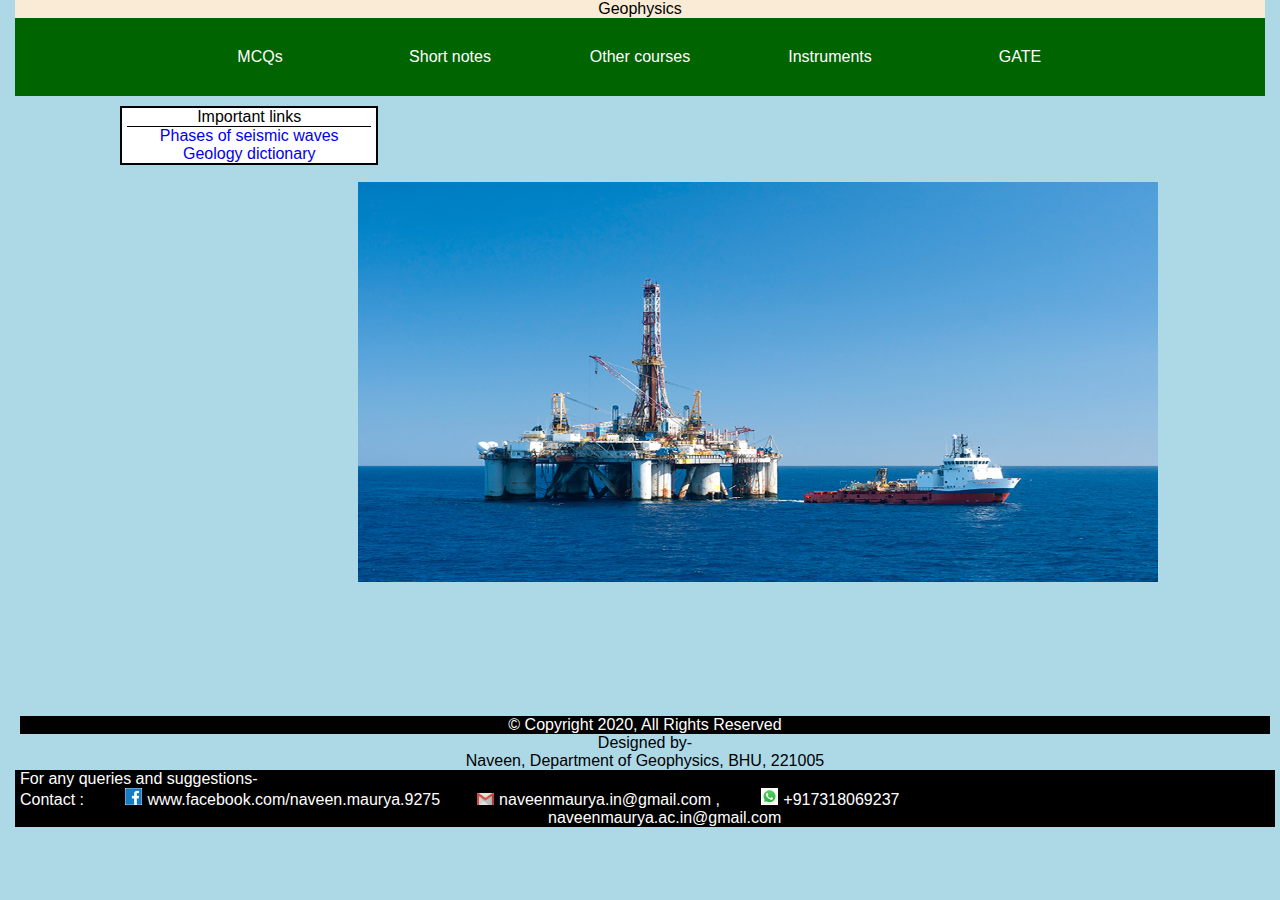
<file: index.html>
<html>
	<head>
		<title>MCQs on different Subject of Geophysics</title>
        <link rel="stylesheet" href="main.css">
		<link rel="stylesheet" href="https://stackpath.bootstrapcdn.com/font-awesome/4.7.0/css/font-awesome.min.css">
	</head>
	<body>
	<div class="topbar">
		Geophysics
	</div>
	<div class="menubar">
        <ul>
            <li><a style="cursor: pointer;">MCQs</a>
                <div class="sub-menu-1">
                    <ul>
                        <li><a href="gen_geophy/1.html" target="blank">General Geophysics</a></li>
						<li><a href="computer/1.html" target="blank">Computer programming</a></li>
						<li><a href="geohydrology/1.html" target="blank">Geohydrology</a></li>
						<li><a href="seismology/1.html" target="blank">Seismology</a></li>
						<li><a href="geodynamics/1.html" target="blank">Geodynamics</a></li>
                        <li class="hover-me"><a style="cursor: pointer;">Geology<i class="fa fa-angle-right"></i></a>
							<div class="sub-menu-2">
								<ul>
								<li><a href="geology/1.html" target="blank">General Geology</a></li>
								<li><a href="stratigraphy/1.html" target="blank">Stratigraphy</a></li>
								<li><a href="ptroleum/1.html" target="blank">Petroleum Geology</a></li>
								</ul>
							</div>
						</li>
                        <li class="hover-me"><a style="cursor: pointer;">Meteorology<i class="fa fa-angle-right"></i></a>
							<div class="sub-menu-2">
								<ul>
								<li><a href="meteorology/1.html" target="blank">General Meteorology</a></li>
								<li><a href="#" target="blank">Oceanograpghy</a></li>
								</ul>
							</div>
						</li>
						<li class="hover-me"><a style="cursor: pointer;">Exploration Methods<i class="fa fa-angle-right"></i></a>
							<div class="sub-menu-2">
								<ul>
								<li><a href="seismic/1.html" target="blank">Seismic methods</a></li>
								<li><a href="electrical/1.html" target="blank">Electrical methods</a></li>
								<li><a href="gravity/1.html" target="blank">Gravity methods</a></li>
								<li><a href="magnetic/1.html" target="blank">Magnetic methods</a></li>
								<li><a href="electro_magnetic/1.html" target="blank">Electro-Magnetic methods</a></li>
								</ul>
							</div>
						</li>
                        <li><a href="seismic_strati/1.html" target="blank">Seismic Stratigraphy</a></li>
                        <li><a href="borehole/1.html" target="blank">Borehole & Reservoir</a></li>
                        <li><a href="petroleum_geophy/1.html" target="blank">Petroleum Geophysics</a></li>
                    </ul>
                </div>
            </li>
            <li><a style="cursor: pointer;">Short notes</a>
				<div class="sub-menu-1">
					<ul>
						<li><a href="#">Geology</a></li>
						<li><a href="#">Meteorology</a></li>
						<li><a href="geohydro_note/intro.html" target="_blank">Geohydrology</a></li>
						<li><a href="#">Seismology</a></li>
						<li><a href="#">Geodynamics</a></li>
						<li><a href="#">Exploration methods</a></li>
					</ul>
				</div>
			</li>
            <li><a style="cursor: pointer;">Other courses</a>
                <div class="sub-menu-1">
                    <ul>
			             <li><a href="DLS&M/1.html" target="blank">Digital land surveying</a></li>
			             <li><a href="remote/1.html" target="blank">Remote sensing</a></li>
		            </ul>
                </div>
            </li>
			<li><a style="cursor: pointer;">Instruments</a>
				<div class="sub-menu-1">
					<ul>
						<li class="hover-me"><a style="cursor: pointer;">Gravimeters<i class="fa fa-angle-right"></i></a>
							<div class="sub-menu-2">
								<ul>
									<li><a href="#">LaCoste-Romberg</a></li>
									<li><a href="#">Worden</a></li>
								</ul>
							</div>
						</li>
						<li class="hover-me"><a style="cursor: pointer;">Seismometers<i class="fa fa-angle-right"></i></a>
							<div class="sub-menu-2">
								<ul>
									<li><a href="#">Type-1</a></li>
									<li><a href="#">Type-2</a></li>
								</ul>
							</div>
						</li>
						<li class="hover-me"><a style="cursor: pointer;">Magnetometers<i class="fa fa-angle-right"></i></a>
							<div class="sub-menu-2">
								<ul>
									<li><a href="#">Type-1</a></li>
									<li><a href="#">Type-2</a></li>
								</ul>
							</div>
						</li>
					</ul>
				</div>
			</li>
            <li><a href="#">GATE</a>
                <div class="sub-menu-1">
                   <ul >
                        <li style="width: auto;"><a href="/home/naveen/MCQs/GATE/2020.html" target="blank">2020</a></li>
                        <li style="width: auto;"><a href="/home/naveen/MCQs/GATE/2019.html" target="blank">2019</a></li>
                        <li style="width: auto;"><a href="/home/naveen/MCQs/GATE/2018.html" target="blank">2018</a></li>
                        <li style="width: auto;"><a href="/home/naveen/MCQs/GATE/2017.html" target="blank">2017</a></li>
                        <li style="width: auto;"><a href="/home/naveen/MCQs/GATE/2016.html" target="blank">2016</a></li>
                        <li style="width: auto;"><a href="/home/naveen/MCQs/GATE/2015.html" target="blank">2015</a></li>
                        <li style="width: auto;"><a href="/home/naveen/MCQs/GATE/2014.html" target="blank">2014</a></li>
                        <li style="width: auto;"><a href="/home/naveen/Downloads/GATE2013_GG.pdf" target="blank">2013</a></li>
                        <li style="width: auto;"><a href="/home/naveen/MCQs/GATE/2012.html" target="blank">2012</a></li>
                        <li style="width: auto;"><a href="/home/naveen/Downloads/GATE2011_GG.pdf" target="blank">2011</a></li>
                        <li style="width: auto;"><a href="/home/naveen/MCQs/GATE/2010.html" target="blank">2010</a></li>
                    </ul> 
                </div>
            </li>
        </ul>
        </div>
		<div class="main-body">
        <div class="left-content">
            <p style="color:black; border-bottom: 1px solid;">Important links</p>
            <p><a href="http://www.isc.ac.uk/standards/phases/">Phases of seismic waves</a></p>
            <p><a href="https://geology.com/geology-dictionary.shtml">Geology dictionary</a></p>
        </div>
		<div class="slideshow-container">
    <img src="main.jpg" style="width:800px;height: 400px;">
</div>
			</div>
		
        <div class="footer">
            <p id="copy">&copy; Copyright 2020, All Rights Reserved</p>
            <p>Designed by-</p>
            <p>Naveen, Department of Geophysics, BHU, 221005</p>
        </div>
		<div class="contact">
            <p>For any queries and suggestions-<br>Contact : &emsp;&emsp;<img src="fb.png" style="width: 17px;height: 17px;">www.facebook.com/naveen.maurya.9275&emsp;&emsp;<img src="gmail.png" style="width: 17px;height: 12px;">naveenmaurya.in@gmail.com , &emsp;&emsp;<img src="whatsapp.jpeg"style="width: 17px;height: 17px;">+917318069237<br>&emsp;&emsp;&emsp;&emsp;&emsp;&emsp;&emsp;&emsp;&emsp;&emsp;&emsp;&emsp;&emsp;&emsp;&emsp;&emsp;&emsp;&emsp;&emsp;&emsp;&emsp;&emsp;&emsp;&emsp;&emsp;&emsp;&emsp;&emsp;&emsp;&emsp;&emsp;&emsp;&emsp;naveenmaurya.ac.in@gmail.com&emsp;</p>
        </div>
	</body>	
</html>
</file>
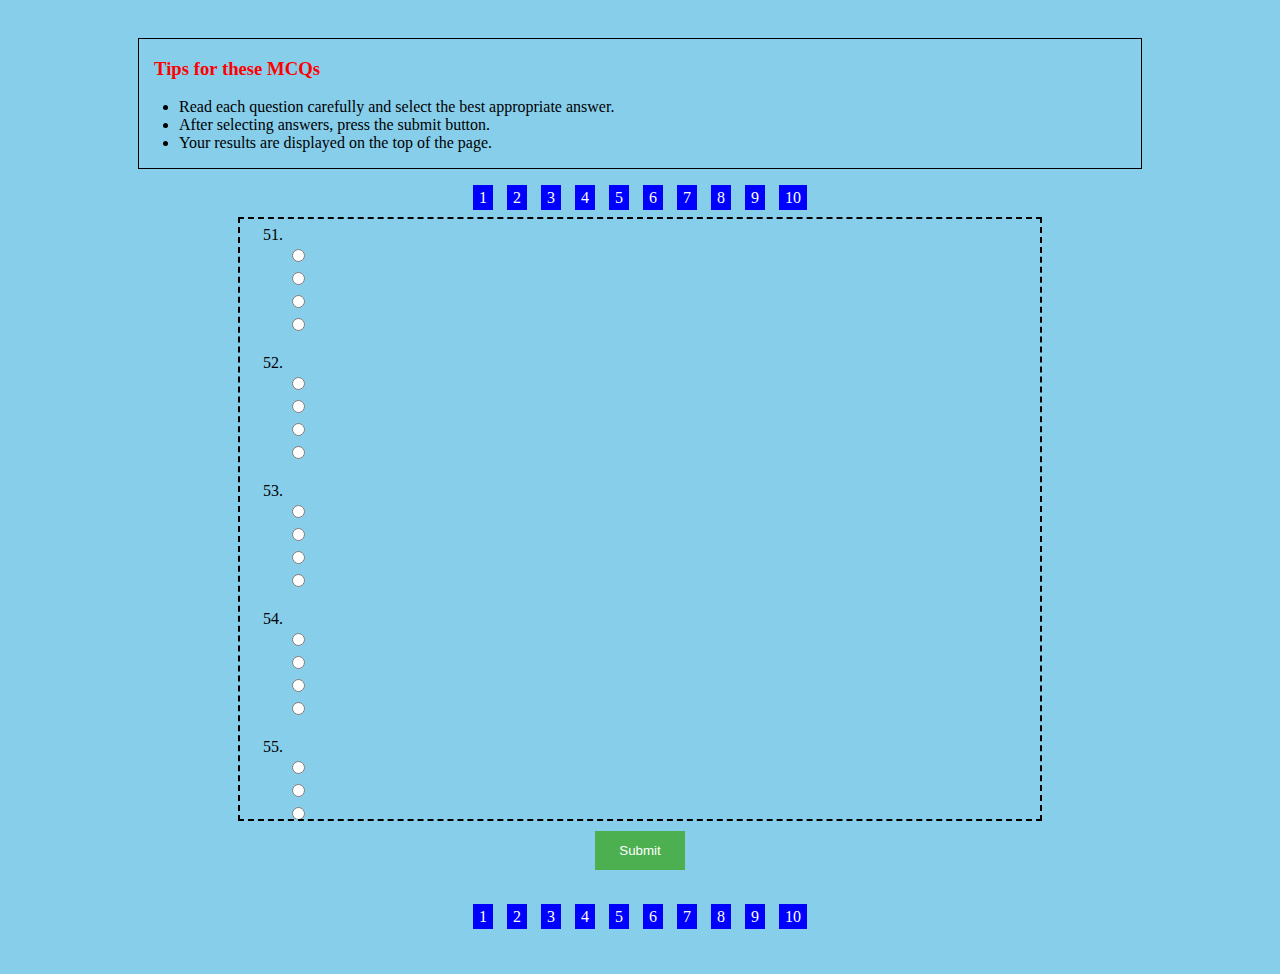
<file: mcq style.html>
<!DOCTYPE html>
<html>
	<head>
		<title>Seismology MCQs</title>
		<link href="mcqs.css" type="text/css" rel="stylesheet">
	</head>
	<body>
		<div class="msg">
	   <h3>Tips for these MCQs</h3>
	   <ul>
	   	<li>Read each question carefully and select the best appropriate answer.</li>
		<li>After selecting answers, press the submit button.</li>
		<li>Your results are displayed on the top of the page.</li>
	   </ul>
	</div>
    <div id="questions">
	<div id="number"></div>
		<center>
		<a id="pages" href = "1.html">1</a>
		<a id="pages" href = "2.html">2</a>
		<a id="pages" href = "3.html">3</a>
		<a id="pages" href = "4.html">4</a>
		<a id="pages" href = "5.html">5</a>
		<a id="pages" href = "6.html">6</a>
		<a id="pages" href = "7.html">7</a>
		<a id="pages" href = "8.html">8</a>
		<a id="pages" href = "9.html">9</a>
		<a id="pages" href = "10.html">10</a>
		</center>
		<ol start="51" id="ques"><form>
		<li><b></b><br>
		<input type = "radio" name = "ans51" value = ""><br>
		<input type = "radio" name = "ans51" value = ""><br>
		<input type = "radio" name = "ans51" value = ""><br>
		<input type = "radio" name = "ans51" value = ""><br>
		</li><br>
		<li><b></b><br>
		<input type = "radio" name = "ans52" value = ""><br>
		<input type = "radio" name = "ans52" value = ""><br>
		<input type = "radio" name = "ans52" value = ""><br>
		<input type = "radio" name = "ans52" value = ""><br>
		</li><br>
		<li><b></b><br>
		<input type = "radio" name = "ans53" value = ""><br>
		<input type = "radio" name = "ans53" value = ""><br>
		<input type = "radio" name = "ans53" value = ""><br>
		<input type = "radio" name = "ans53" value = ""><br>
		</li><br>
		<li><b></b><br>
		<input type = "radio" name = "ans54" value = ""><br>
		<input type = "radio" name = "ans54" value = ""><br>
		<input type = "radio" name = "ans54" value = ""><br>
		<input type = "radio" name = "ans54" value = ""><br>
		</li><br>
		<li><b></b><br>
		<input type = "radio" name = "ans55" value = ""><br>
		<input type = "radio" name = "ans55" value = ""><br>
		<input type = "radio" name = "ans55" value = ""><br>
		<input type = "radio" name = "ans55" value = ""><br>
		</li><br>
		<li><b></b><br>
		<input type = "radio" name = "ans56" value = ""><br>
		<input type = "radio" name = "ans56" value = ""><br>
		<input type = "radio" name = "ans56" value = ""><br>
		<input type = "radio" name = "ans56" value = ""><br>
		</li><br>
		<li><b></b><br>
		<input type = "radio" name = "ans57" value = ""><br>
		<input type = "radio" name = "ans57" value = ""><br>
		<input type = "radio" name = "ans57" value = ""><br>
		<input type = "radio" name = "ans57" value = ""><br>
		</li><br>
		<li><b></b><br>
		<input type = "radio" name = "ans58" value = ""><br>
		<input type = "radio" name = "ans58" value = ""><br>
		<input type = "radio" name = "ans58" value = ""><br>
		<input type = "radio" name = "ans58" value = ""><br>
		</li><br>
		<li><b></b><br>
		<input type = "radio" name = "ans59" value = ""><br>
		<input type = "radio" name = "ans59" value = ""><br>
		<input type = "radio" name = "ans59" value = ""><br>
		<input type = "radio" name = "ans59" value = ""><br>
		</li><br>
		<li><b></b><br>
		<input type = "radio" name = "ans60" value = ""><br>
		<input type = "radio" name = "ans60" value = ""><br>
		<input type = "radio" name = "ans60" value = ""><br>
		<input type = "radio" name = "ans60" value = ""><br>
		</li><br>
		<li><b></b><br>
		<input type = "radio" name = "ans10" value = ""><br>
		<input type = "radio" name = "ans10" value = ""><br>
		<input type = "radio" name = "ans10" value = ""><br>
		<input type = "radio" name = "ans10" value = ""><br>
		</li><br>
		</form></ol>
		<center><button type="button" onclick="result()"> 
		Submit 
		</button></center> <br>
	<center>
		<a id="pages" href = "1.html">1</a>
		<a id="pages" href = "2.html">2</a>
		<a id="pages" href = "3.html">3</a>
		<a id="pages" href = "4.html">4</a>
		<a id="pages" href = "5.html">5</a>
		<a id="pages" href = "6.html">6</a>
		<a id="pages" href = "7.html">7</a>
		<a id="pages" href = "8.html">8</a>
		<a id="pages" href = "9.html">9</a>
		<a id="pages" href = "10.html">10</a>
		</center>
		<div id="result"></div>
		<div id="correct"></div>
	</div>
	<script> 
		function result() 
		{ 
			if(confirm("Do you want to submit test?"))
				{document.getElementById("result").innerHTML = "<br><br>Your answers :<br><br>"; 
				var ele = document.getElementsByTagName('input'); 
				var c=0,total=0;
				for(i = 0; i < ele.length; i++) 
				{ 	
					if(ele[i].type="radio") 
					{ 
						if(ele[i].checked)
						{ 
							c++;
							document.getElementById("result").innerHTML += ele[i].name + ": " + ele[i].value + "<br>";
							if(i>=0 && i<4)
							{var ans1 = ele[i].value;}
							if(i>=4 && i<8)
							{var ans2 = ele[i].value;}
							if(i>=8 && i<12)
							{var ans3 = ele[i].value;}
							if(i>=12 && i<16)
							{var ans4 = ele[i].value;}
							if(i>=16 && i<20)
							{var ans5 = ele[i].value;}
							if(i>=20 && i<24)
							{var ans6 = ele[i].value;}
							if(i>=24 && i<28)
							{var ans7 = ele[i].value;}
							if(i>=28 && i<32)
							{var ans8 = ele[i].value;}
							if(i>=32 && i<36)
							{var ans9 = ele[i].value;}
							if(i>=36 && i<40)
							{var ans10 = ele[i].value;} 
						}
					} 
				}
				document.getElementById("correct").innerHTML = "<br><br>Correct answers :<ol><li></li><li></li><li></li><li></li><li></li><li></li><li></li><li></li><li></li><li></li>"; 
				var correct_ans = new Array("","","","","","","","","","");
				var selected_ans = new Array(ans1,ans2,ans3,ans4,ans5,ans6,ans7,ans8,ans9,ans10);
				for(i=0;i<10;i++)
				{
					if(selected_ans[i] == correct_ans[i])
					{total = total+1;}
				}
				document.getElementById("number").innerHTML = "<br>Total answered questions: "+c+"<br>Total unanswered questions: "+(10-c)+"<br><p>Your Score is: "+total+"</p>";
				window.scrollBy(0,-1300);
				alert("Total answered questions: "+c+"\n\nTotal unanswered questions: "+(10-c)+"\n\nYour Score is:"+total);
			} 
		}
	</script> 
		</body>
</html>
</file>
<file: main.css>
*
{
    padding:0;
    margin:0 5px;
}
body
{
    background-size: cover;
    background-position: center;
    font-family: sans-serif;
    background-color: lightblue;
}
.main-body
{
	margin: 0 100px;
}
.topbar
{
	text-align: center;
	background-color: antiquewhite;
}
.contact
{
    width: 100%;
    background-color: black;
	color: white;
}
.menubar
{
    background: rgb(0,100,0);
    text-align: center;
}
.menubar ul
{
    display: inline-flex;
    list-style: none;
    color: white;
}
.menubar ul li
{
    width: 130px;
    margin: 15px;
    padding: 15px;
}
.menubar ul li a
{
    text-decoration: none;
    color: #fff;
	
}
.menubar ul li:hover
{
    background: #2ba0bd;
    border-radius: 3px;
}
.sub-menu-1
{
    display: none;
}
.menubar ul li:hover .sub-menu-1
{
    display: block;
    position: absolute;
    background: rgb(0,100,0);
    margin-top: 15px;
    margin-left: -15px; 
	
}
.menubar ul li:hover .sub-menu-1 ul
{
    display: block;
    margin: 4px;
	
}
.menubar ul li:hover .sub-menu-1 ul li
{
    width: 200px;
    padding: 10px;
    border-bottom: 1px dotted #fff;
    background: transparent;
    border-radius: 0;
    text-align: left;
}
.menubar ul li:hover .sub-menu-1 ul li a:hover
{
    color: #b2ff00;
}
.fa-angle-right
{
	float: right;
}
.sub-menu-2
{
	display: none;
}
.hover-me:hover .sub-menu-2
{
	position: absolute;
	display: block;
	margin-top: -40px;
	margin-left: 200px;
	background-color: rgb(0,100,0);
}
.left-content
{
    margin: 10px;
    float: left;
    width: 24%;
    border: 2px solid;
    text-align: center;
    background-color: #fff;
}
.left-content p a
{
    text-decoration: none;
}
.slideshow-container
{
    float: right;
    
	max-height: 600px;
    margin: 7px;
}

.footer
{
	width: 100%;
    text-align: center;
    margin-top: 620px;
}
.footer #copy
{
    background-color: black;
    color: white;
    text-align: center;
}
</file>
<file: mcqs.css>
body 
{
	background-color:skyblue;
	padding:30px;
}
.msg
{
	border: 1px solid;
	margin: 0 100px 20px 100px;
}
.msg h3
{
	color: red;
	margin-left: 15px;
}
#ques 
{
	border:2px dashed;
	margin:0px 200px;
	height: 600px;
	overflow-y: scroll;
}
form
{
	margin: 7px 10px 10px 7px;
}
button
{
	background-color:#4CAF50;
	border:none;
	color:white;
	padding:12px 24px;
	text-decoration:none;
}	
center
{
	margin:10px;
}
#pages
{
	background-color:blue;
	border:none;
	color:white;
	padding:4px 6px;
	text-decoration:none;
	margin:5px;
}
b 
{
	margin:5px;
	font-family:"Times New Roaman", Times,serif;
}
input 
{
		margin:5px;
}
#result
{
	position:static;
	top:30px;
	left:100px;
	right:10px;
	width:50%;
	float:left;
}
#correct
{
	position:static;
	top:30px;
	left:500px;
	right:10px;
	float:right;
	width:50%;
}	
#number p 
{
	color:green;
	font-size:x-large;
}
</file>
